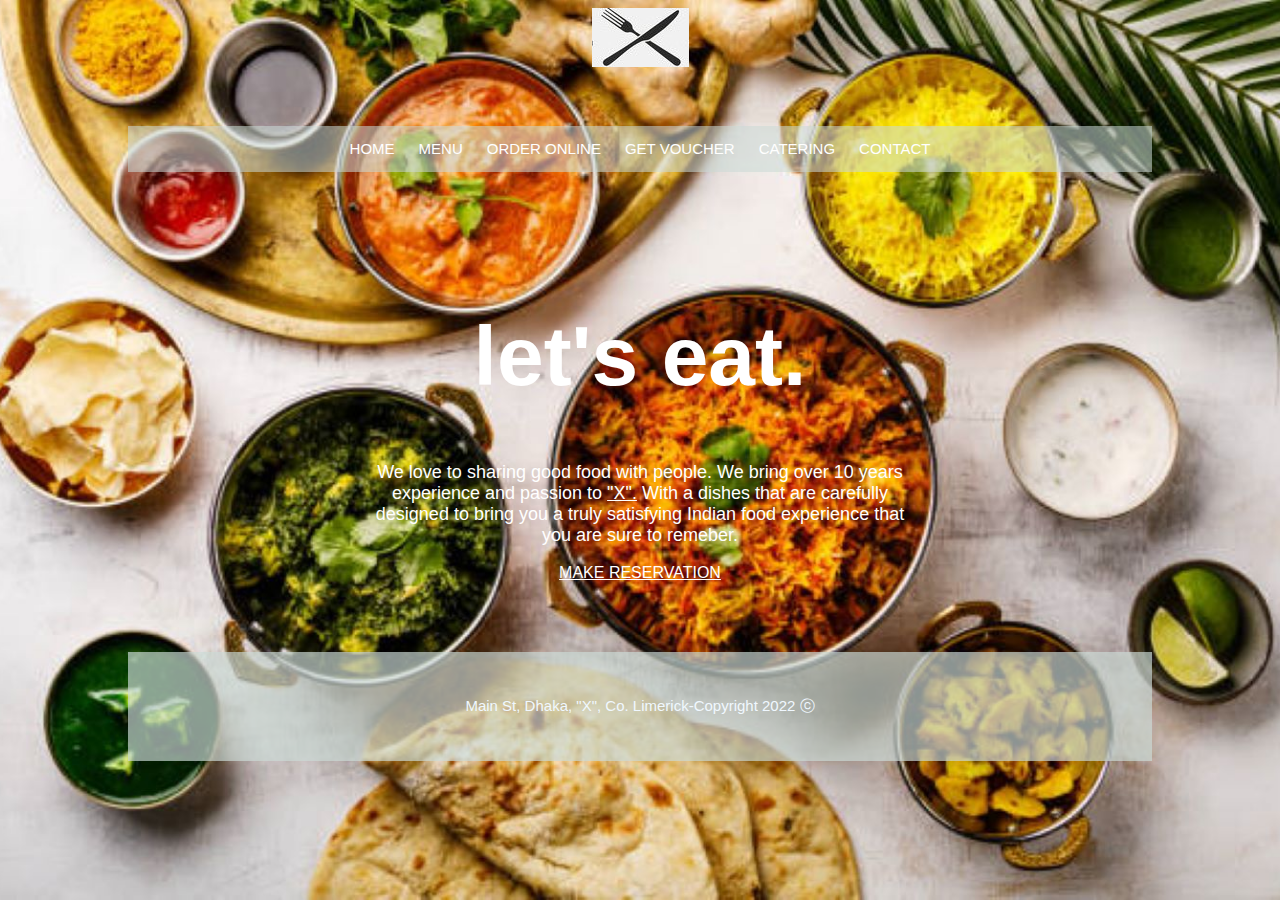
<file: index.html>
<!DOCTYPE html>
<html lang="en">
<head>
    <meta charset="UTF-8">
    <meta http-equiv="X-UA-Compatible" content="IE=edge">
    <meta name="viewport" content="width=device-width, initial-scale=1.0">
    <title>"X" Restaurant</title>
    <link rel="stylesheet" href="style.css">
</head>
<body>
    
    <div class="container">
    
        <header>
            <img src="images/logo.jpg" alt="Logo Adare Restaurant">
        </header>
            
    
        <nav>
            <a href="#">HOME</a>
            <a href="#">MENU</a>
            <a href="#">ORDER ONLINE</a>
            <a href="#">GET VOUCHER</a>
            <a href="#">CATERING</a>
            <a href="#">CONTACT</a>
        </nav>
    
        <main>
            <h1>let's eat.</h1>
            <p>We love to sharing good food with people. We bring over 10 years experience and passion to <a href="#">"X".</a> With a dishes that are carefully designed to bring you a truly satisfying Indian food experience that you are sure to remeber.</p>
            <a href="mailto:safiul15-13795@diu.edu.bd?Subject=Reservation">MAKE RESERVATION</a>
        </main>
    
        <footer>
            <p>Main St, Dhaka, "X", Co. Limerick-Copyright 2022 ⓒ</p>
        </footer>
    
    </div>
    
</body>
</html>
</file>
<file: style.css>
html{
    height: 100%;
}

body{
    background-color: #2F3035;
    background-image: url(images/background.jpg);
    background-size: cover;
    background-repeat: no-repeat;
    background-position: center;
}
.container{
    margin-left: auto;
    margin-right: auto;
    width: 1024px;
}
header {
    height: 118px;
    text-align: center;
    
    
}
nav {
    background-color: rgba(203, 218, 213, 0.555);
    text-align: center;
    padding-top: 14px;
    padding-bottom: 14px;
    
    

}
main {
    height: 400px;
    text-align: center;
    padding-top: 80px;
    padding-left: 240px;
    padding-right: 240px;
    
    

}
footer {
    background-color: rgba(203, 218, 213, 0.678);
    padding-top: 30px;
    padding-bottom: 30px;
    
    
    

}

h1{
    font-size: 84px;
    color: white;
    font-family: Arial, Helvetica, sans-serif;
    text-align: center;
}

p{
    font-size: 18px;
    color: white;
    font-family: Arial, Helvetica, sans-serif;  
}

a{
    color: white;
    font-family: Arial, Helvetica, sans-serif;
}

nav a{
    text-decoration: none;
    font-size: 15px;
    padding-left: 10px;
    padding-right: 10px;
}

footer p{
    font-size: 15px;
    text-align: center;
    color: aliceblue;
}
</file>
